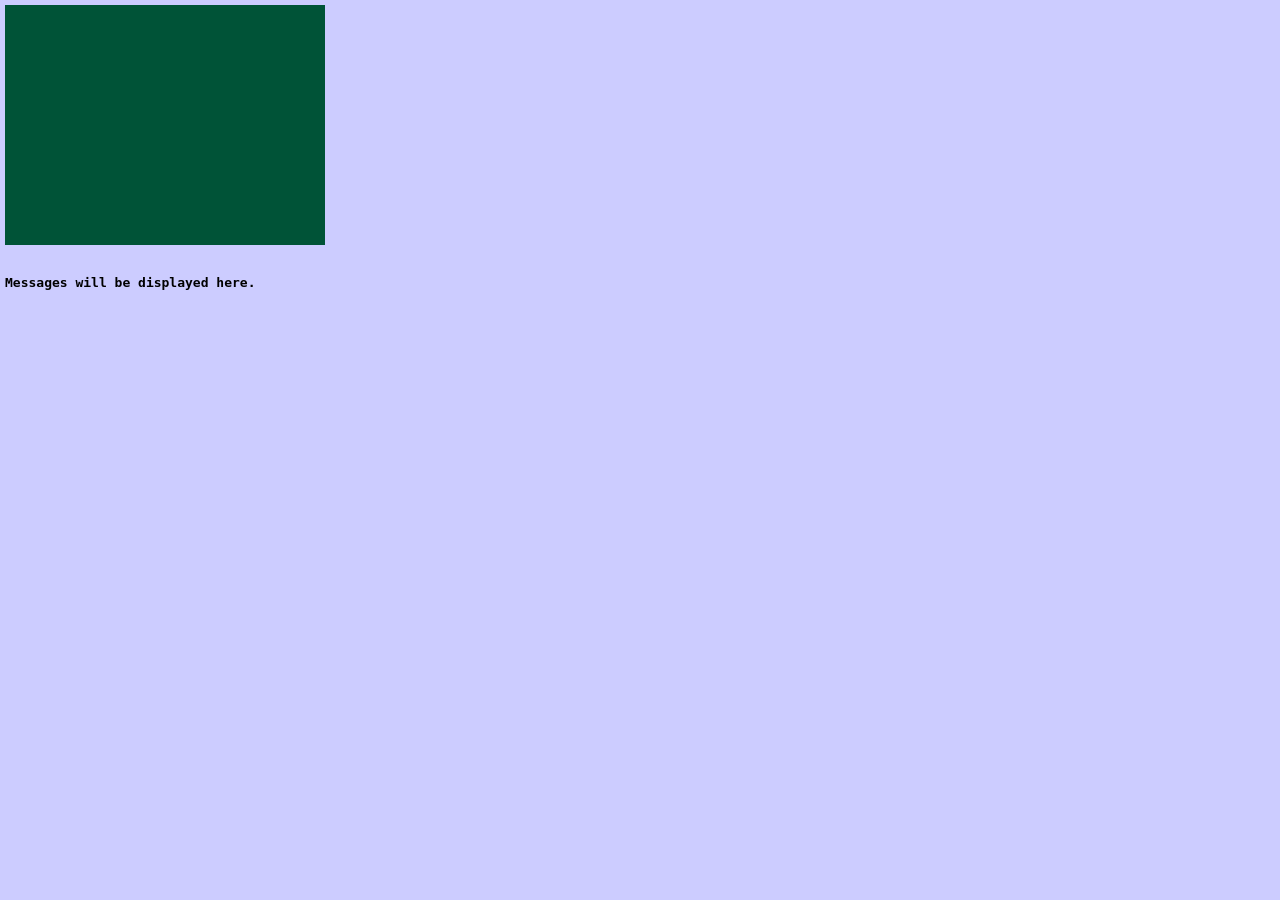
<file: therapy1.html>
<!doctype html>
<html lang="en">
<head>
	<title>Therapy 1</title>

	<meta charset="utf-8">
	<meta name="viewport" content="width=device-width, user-scalable=no, minimum-scale=1.0, maximum-scale=1.0">
	<style>
		body
		{
			font-family: Monospace;
			font-weight: bold;
			background-color: #ccccff;
			margin: 5px;
			overflow: hidden;
		}

		
	</style>
</head>
<body>

<video id="monitor" autoplay style="display: none; width: 320px; height: 240px;"></video>

<div id="canvasLayers"  width="320" height="240"  style="position: relative; left: 0px; top: 0px;">
<canvas id="videoCanvas" width="320" height="240" style="z-index: 1; position: absolute; left:0px; top:0px;"></canvas>
<canvas id="layer2"     width="320" height="240" style="z-index: 2; position: absolute; left:0px; top:0px; opacity:0.5;"></canvas>
</div>
<canvas id="blendCanvas" style="display: none; position: relative; left: 320px; top: 240px; width: 320px; height: 240px;"></canvas>
<div id="messageError"></div>
<div id="messageArea" style="position: relative; left: 0px; top: 270px;">Messages will be displayed here.</div>
<div id="messageArea2" style="position: relative; left: 0px; top: 290px;">

<script src="js/RequestAnimationFrame.js">
//  Provides requestAnimationFrame in a cross browser way.

</script>













<script>
navigator.getUserMedia = navigator.getUserMedia || navigator.webkitGetUserMedia || navigator.mozGetUserMedia;
window.URL = window.URL || window.webkitURL;

var camvideo = document.getElementById('monitor');

	if (!navigator.getUserMedia  || !navigator.mediaDevices.getUserMedia) 
	{
		document.getElementById('messageError').innerHTML =
			'Sorry. <code>navigator.getUserMedia()</code> is not available.';
	}
	navigator.getUserMedia({video: true}, gotStream, noStream);

function gotStream(stream)
{
	if (window.URL)
	{   
    camvideo.srcObject = stream; 
}
	else // Opera
	{   camvideo.src = stream;   }

	camvideo.onerror = function(e)
	{   stream.stop();   };

	stream.onended = noStream;
}

function noStream(e)
{
	var msg = 'No camera available.';
	if (e.code == 1)
	{   msg = 'User denied access to use camera.';   }
	document.getElementById('errorMessage').textContent = msg;
}
</script>

<!-- The code below contains a loop to draw the contents of the video tag
	 onto the canvas tag, enabling us to do cool things with the image. -->
<!-- Based on http://www.adobe.com/devnet/html5/articles/javascript-motion-detection.html -->
<script>
// assign global variables to HTML elements
var video = document.getElementById( 'monitor' );
var videoCanvas = document.getElementById( 'videoCanvas' );
var videoContext = videoCanvas.getContext( '2d' );

var layer2Canvas = document.getElementById( 'layer2' );
var layer2Context = layer2Canvas.getContext( '2d' );

var blendCanvas  = document.getElementById( "blendCanvas" );
var blendContext = blendCanvas.getContext('2d');

var messageArea = document.getElementById( "messageArea" );

// these changes are permanent
videoContext.translate(320, 0);
videoContext.scale(-1, 1);

// background color if no video present
videoContext.fillStyle = '#005337';
videoContext.fillRect( 0, 0, videoCanvas.width, videoCanvas.height );

var buttons = [];

var button1 = new Image();
button1.src ="images/SquareRed.png";
var buttonData1 = { name:"red", image:button1, x:320 - 96 - 30, y:10, w:32, h:32 };
buttons.push( buttonData1 );

var button2 = new Image();
button2.src ="images/SquareGreen.png";
var buttonData2 = { name:"green", image:button2, x:320 - 64 - 20, y:10, w:32, h:32 };
buttons.push( buttonData2 );

var button3 = new Image();
button3.src ="images/SquareBlue.png";
var buttonData3 = { name:"blue", image:button3, x:320 - 32 - 10, y:10, w:32, h:32 };
buttons.push( buttonData3 );

// start the loop
animate();

function animate()
{
    requestAnimationFrame( animate );

	render();
	blend();
	checkAreas();
}

function render()
{
	if ( video.readyState === video.HAVE_ENOUGH_DATA )
	{
		// mirror video
		videoContext.drawImage( video, 0, 0, videoCanvas.width, videoCanvas.height );
		for ( var i = 0; i < buttons.length; i++ )
			layer2Context.drawImage( buttons[i].image, buttons[i].x, buttons[i].y, buttons[i].w, buttons[i].h );
	}
}

var lastImageData;

function blend()
{
	var width  = videoCanvas.width;
	var height = videoCanvas.height;
	// get current webcam image data
	var sourceData = videoContext.getImageData(0, 0, width, height);
	// create an image if the previous image doesn�t exist
	if (!lastImageData) lastImageData = videoContext.getImageData(0, 0, width, height);
	// create a ImageData instance to receive the blended result
	var blendedData = videoContext.createImageData(width, height);
	// blend the 2 images
	differenceAccuracy(blendedData.data, sourceData.data, lastImageData.data);
	// draw the result in a canvas
	blendContext.putImageData(blendedData, 0, 0);
	// store the current webcam image
	lastImageData = sourceData;
}
function differenceAccuracy(target, data1, data2)
{
	if (data1.length != data2.length) return null;
	var i = 0;
	while (i < (data1.length * 0.25))
	{
		var average1 = (data1[4*i] + data1[4*i+1] + data1[4*i+2]) / 3;
		var average2 = (data2[4*i] + data2[4*i+1] + data2[4*i+2]) / 3;
		var diff = threshold(fastAbs(average1 - average2));
		target[4*i]   = diff;
		target[4*i+1] = diff;
		target[4*i+2] = diff;
		target[4*i+3] = 0xFF;
		++i;
	}
}
function fastAbs(value)
{
	return (value ^ (value >> 31)) - (value >> 31);
}
function threshold(value)
{
	return (value > 0x15) ? 0xFF : 0;
}

// check if white region from blend overlaps area of interest (e.g. triggers)
function checkAreas()
{
	for (var b = 0; b < buttons.length; b++)
	{
		// get the pixels in a note area from the blended image
		var blendedData = blendContext.getImageData( buttons[b].x, buttons[b].y, buttons[b].w, buttons[b].h );

		// calculate the average lightness of the blended data
		var i = 0;
		var sum = 0;
		var countPixels = blendedData.data.length * 0.25;
		while (i < countPixels)
		{
			sum += (blendedData.data[i*4] + blendedData.data[i*4+1] + blendedData.data[i*4+2]);
			++i;
		}
		// calculate an average between of the color values of the note area [0-255]
		var average = Math.round(sum / (3 * countPixels));
		if (average > 50) // more than 20% movement detected
		{
			console.log( "Button " + buttons[b].name + " triggered." ); // do stuff
			messageArea.innerHTML = "<font size='+4' color=" + buttons[b].name + "><b>Button " + buttons[b].name + " triggered.</b></font>";
		}
	}
}

</script>

</body>
</html>
</file>
